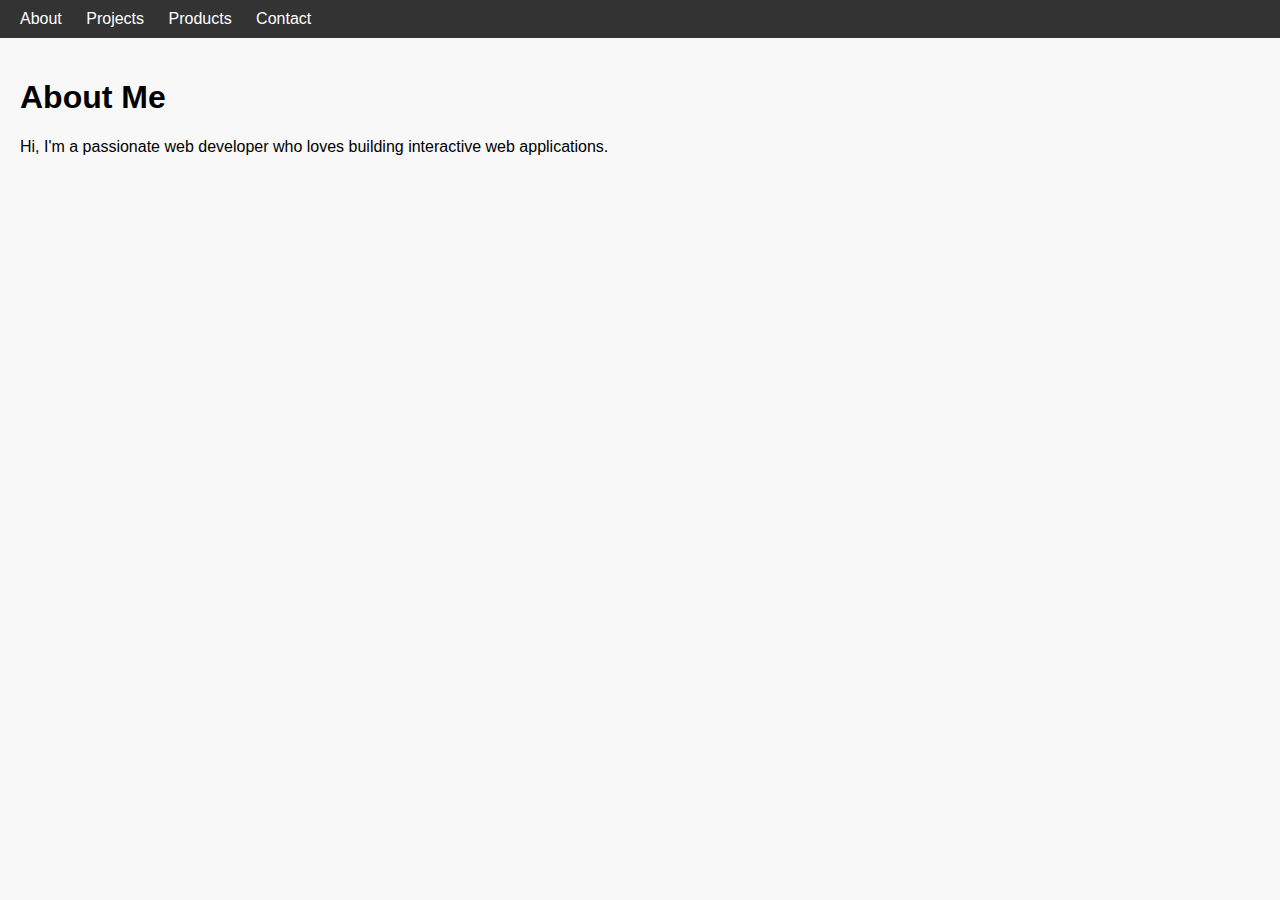
<file: index.html>
<!DOCTYPE html>
<html lang="en">
<head>
  <meta charset="UTF-8" />
  <meta name="viewport" content="width=device-width, initial-scale=1.0"/>
  <title>My Portfolio - About</title>
  <link rel="stylesheet" href="styles.css" />
</head>
<body>
  <nav>
    <a href="index.html">About</a>
    <a href="projects.html">Projects</a>
    <a href="products.html">Products</a>  <!-- Updated: Added Products link -->
    <a href="contact.html">Contact</a>
  </nav>

  <section class="content">
    <h1>About Me</h1>
    <p>Hi, I'm a passionate web developer who loves building interactive web applications.</p>
  </section>
</body>
</html>
</file>
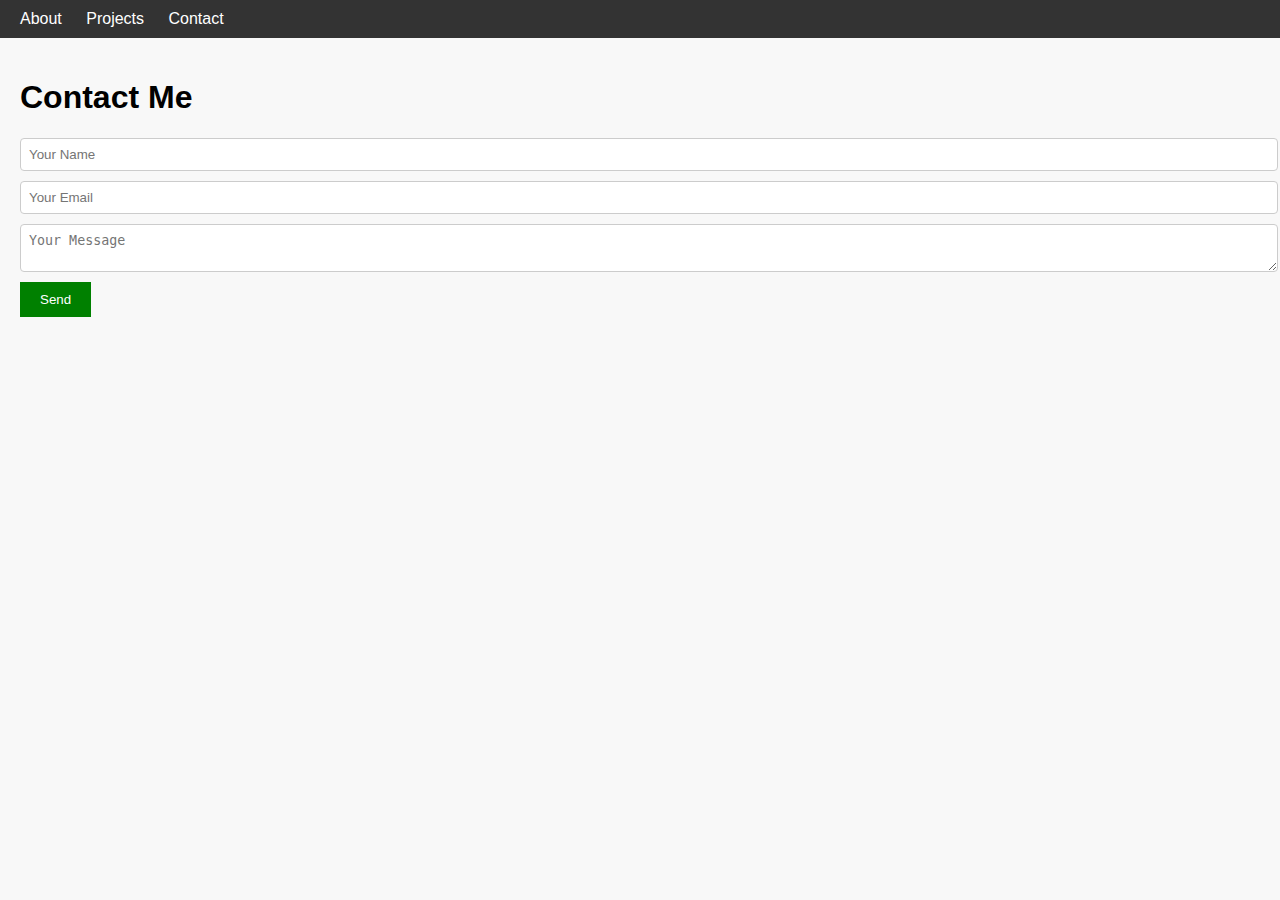
<file: contact.html>
<!DOCTYPE html>
<html>
<head>
  <title>Contact Me</title>
  <link rel="stylesheet" href="styles.css">
</head>
<body>
  <nav>
    <a href="index.html">About</a>
    <a href="projects.html">Projects</a>
    <a href="contact.html">Contact</a>
  </nav>
  <section>
    <h1>Contact Me</h1>
    <form>
      <input type="text" placeholder="Your Name" required>
      <input type="email" placeholder="Your Email" required>
      <textarea placeholder="Your Message"></textarea>
      <button type="submit">Send</button>
    </form>
  </section>
</body>
</html>
</file>
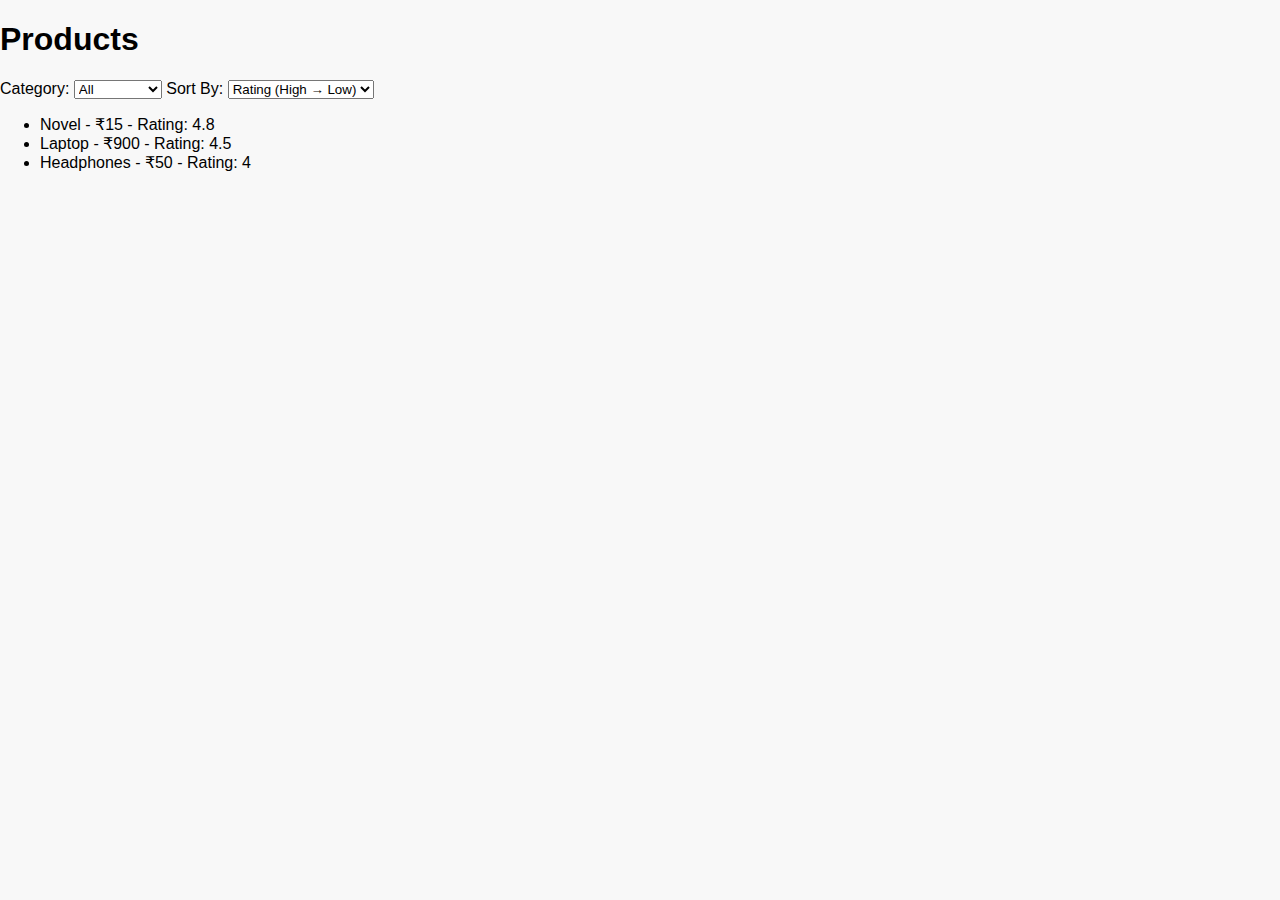
<file: products.html>
<!DOCTYPE html>
<html>
<head>
  <title>Product Listing</title>
  <link rel="stylesheet" href="styles.css">
</head>
<body>
  <h1>Products</h1>

  <label for="categoryFilter">Category:</label>
  <select id="categoryFilter" onchange="filterProducts()">
    <option value="All">All</option>
    <option value="Electronics">Electronics</option>
    <option value="Books">Books</option>
  </select>

  <label for="sortOption">Sort By:</label>
  <select id="sortOption" onchange="sortProducts()">
    <option value="rating">Rating (High → Low)</option>
    <option value="price">Price (Low → High)</option>
  </select>

  <ul id="productList"></ul>

  <script>
    const products = [
      { name: "Laptop", category: "Electronics", price: 900, rating: 4.5 },
      { name: "Novel", category: "Books", price: 15, rating: 4.8 },
      { name: "Headphones", category: "Electronics", price: 50, rating: 4.0 }
    ];

    let currentProducts = [...products];

    function displayProducts(items) {
      const list = document.getElementById("productList");
      list.innerHTML = "";
      items.forEach(p => {
        const li = document.createElement("li");
        li.textContent = `${p.name} - ₹${p.price} - Rating: ${p.rating}`;
        list.appendChild(li);
      });
    }

    function filterProducts() {
      const category = document.getElementById("categoryFilter").value;
      currentProducts = category === "All" 
        ? [...products] 
        : products.filter(p => p.category === category);
      sortProducts(); // sort after filtering
    }

    function sortProducts() {
      const option = document.getElementById("sortOption").value;
      const sorted = [...currentProducts].sort((a, b) => {
        return option === "rating"
          ? b.rating - a.rating
          : a.price - b.price;
      });
      displayProducts(sorted);
    }

    // Initial render
    filterProducts();
  </script>
</body>
</html>
</file>
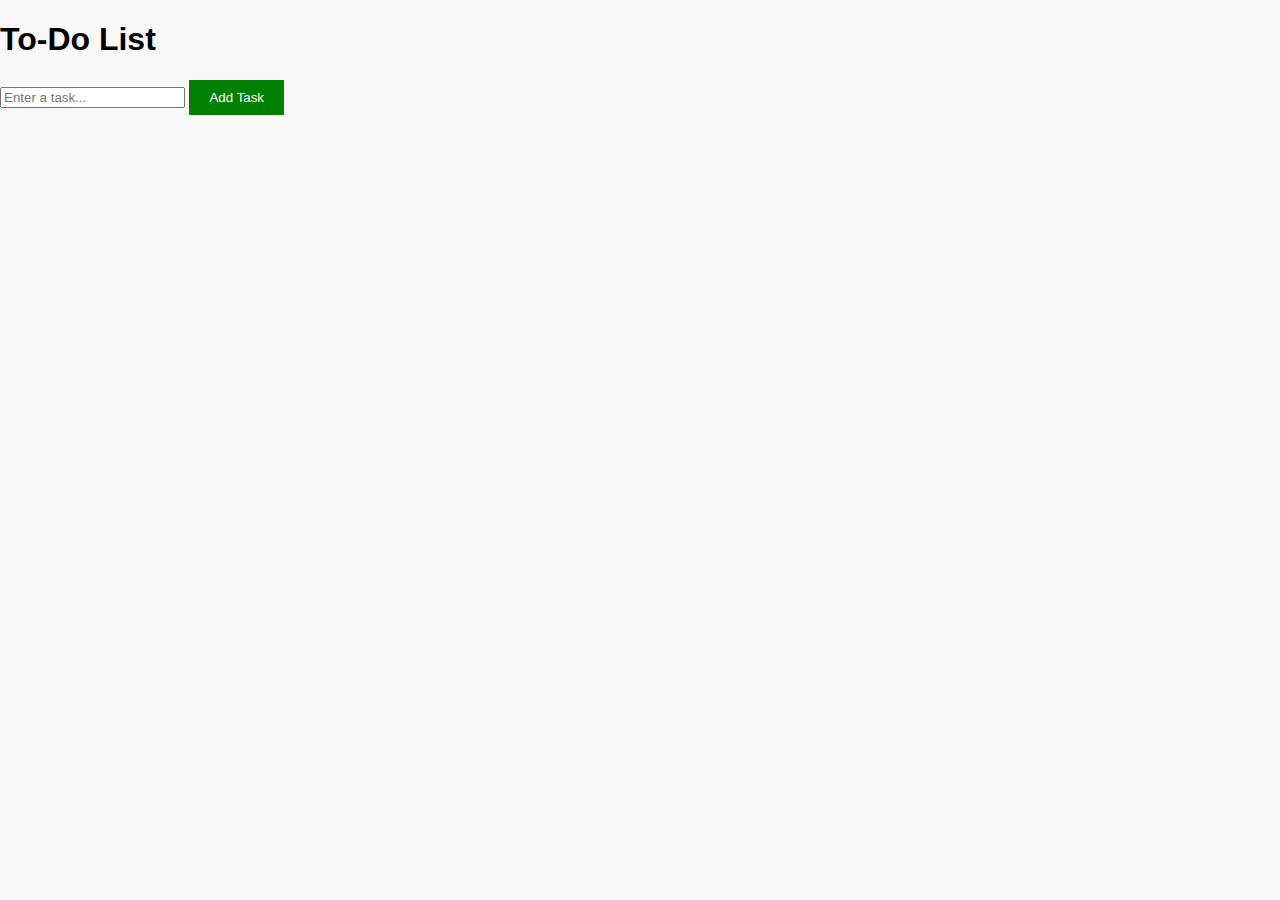
<file: todo.html>
<!DOCTYPE html>
<html>
<head>
  <title>To-Do App</title>
  <link rel="stylesheet" href="styles.css">
</head>
<body>
  <h1>To-Do List</h1>
  <input type="text" id="taskInput" placeholder="Enter a task...">
  <button onclick="addTask()">Add Task</button>
  <ul id="taskList"></ul>

  <script>
    const taskList = document.getElementById("taskList");
    let tasks = JSON.parse(localStorage.getItem("tasks")) || [];

    tasks.forEach(addTaskToUI);

    function addTask() {
      const input = document.getElementById("taskInput");
      const task = input.value.trim();
      if (task === "") return;
      tasks.push(task);
      localStorage.setItem("tasks", JSON.stringify(tasks));
      addTaskToUI(task);
      input.value = "";
    }

    function addTaskToUI(task) {
      const li = document.createElement("li");
      li.textContent = task;
      taskList.appendChild(li);
    }
  </script>
</body>
</html>
</file>
<file: styles.css>
body {
  font-family: Arial, sans-serif;
  margin: 0;
  background-color: #f8f8f8;
}

nav {
  background-color: #333;
  padding: 10px;
}

nav a {
  color: white;
  text-decoration: none;
  margin: 0 10px;
}

section {
  padding: 20px;
}

form input,
form textarea {
  display: block;
  margin: 10px 0;
  width: 100%;
  padding: 8px;
  border: 1px solid #ccc;
  border-radius: 4px;
}

button {
  background-color: green;
  color: white;
  padding: 10px 20px;
  border: none;
  cursor: pointer;
}
</file>
